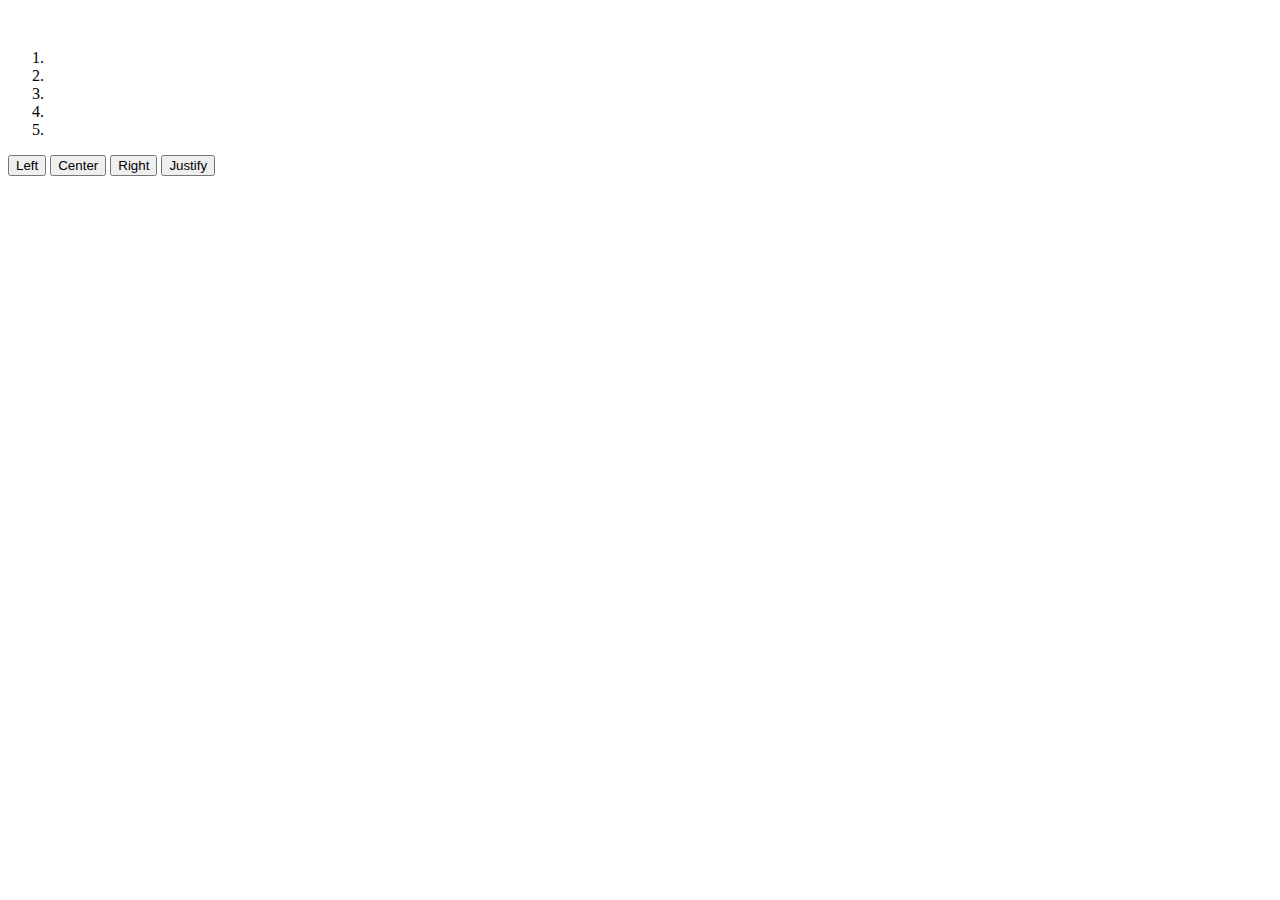
<file: src/main/resources/templates/airqualities.html>
<!DOCTYPE html>
<html
  lang="en"
  layout:decorate="~{layouts/pagelayout}"
  xmlns:layout="http://www.ultraq.net.nz/thymeleaf/layout"
  xmlns:th="http://www.thymeleaf.org"
>
  <head>
    <title>Quản lý chất lượng không khí</title>
    <link rel="stylesheet" th:src="@{/css/cards.css}" />
    <script src="//d3js.org/d3.v3.min.js"></script>
    <base href="/" />
  </head>
  <body>
    <div layout:fragment="content" style="padding-top: 2%;">
      <div class="container-fluid">
        <div class="row card">
          <div class="col-md-12">
            <div class="row">
              <div class="col-md-3">
                <div class="card">
                  <div class="card-body">
                    <ol>
                      <li
                        class="list-item"
                        th:text="${'Nhiệt độ: '+ts.temperature}"
                      ></li>
                      <li
                        class="list-item"
                        th:text="${'Độ ẩm: '+ts.humidity}"
                      ></li>
                      <li class="list-item" th:text="${'PPM: '+ts.correctedPPM}"></li>
                      <li class="list-item" th:text="${'Trạng thái thời tiết: '+ts.weather}"></li>
                      <li class="list-item" th:text="${'Dự đoán mưa: Không mưa'}"></li>
                    </ol>
                  </div>
                  <div
                    class="card-footer"
                    th:text="${'Cập nhật lần cuối: '+ ts.time.toString()}"
                  ></div>
                </div>
              </div>
              <div class="col-md-9">
                <div id="my_dataviz"></div>
              </div>
            </div>
            <div class="row">
              <div class="col-md-4"></div>
              <div class="col-md-4">
                <div class="btn-group" role="group">
                  <button class="btn btn-secondary" type="button">
                    Left
                  </button>
                  <button class="btn btn-secondary" type="button">
                    Center
                  </button>
                  <button class="btn btn-secondary" type="button">
                    Right
                  </button>
                  <button class="btn btn-secondary" type="button">
                    Justify
                  </button>
                </div>
              </div>
              <div class="col-md-4"></div>
            </div>
          </div>
        </div>
      </div>
    </div>
    <th:block layout:fragment="scriptFragment">
      <script th:src="@{/js/locations.js}"></script>
      <script th:inline="javascript">
        var Data =[[${data}]];
        Data = JSON.parse(Data);
      </script>
      <script type="text/javascript" th:src="@{/js/d3visual.js}"></script>
    </th:block>
  </body>
</html>
</file>
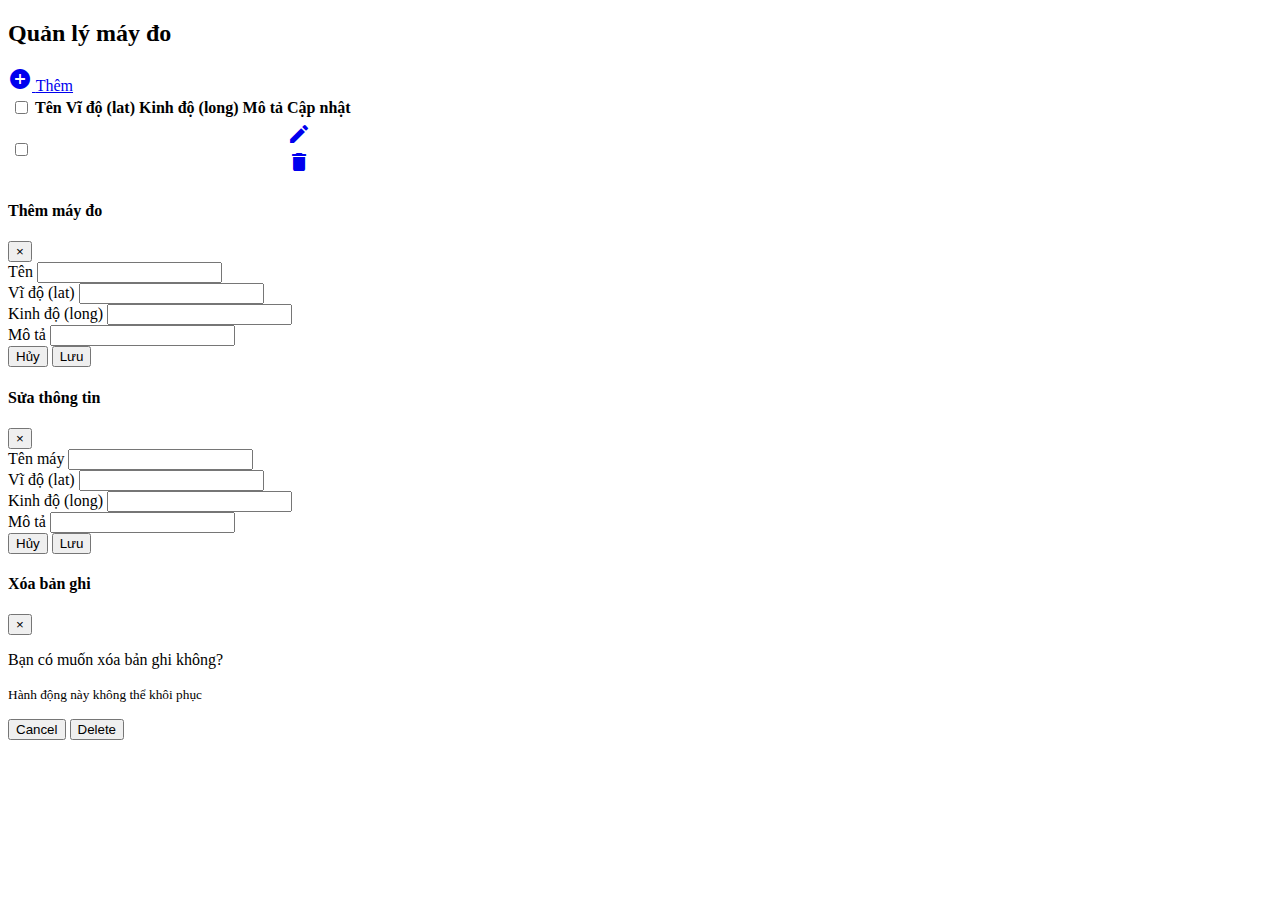
<file: src/main/resources/templates/locations.html>
<!DOCTYPE HTML>
<html
    lang="en"
    layout:decorate="~{layouts/pagelayout}"
    xmlns:layout="http://www.ultraq.net.nz/thymeleaf/layout"
    xmlns:th="http://www.thymeleaf.org">
<head>
    <title>Quản lý máy đo</title>
    <link href="https://fonts.googleapis.com/icon?family=Material+Icons" rel="stylesheet">
    <link rel="stylesheet" th:href="@{/css/crud_table.css}"/>
</head>
<body>
<div layout:fragment="content">
<!--    <p th:text="${locations}"></p>-->
    <div class="container">
        <div class="table-wrapper">
            <div class="table-title">
                <div class="row">
                    <div class="col-sm-6">
                        <h2>Quản lý máy đo</h2>
                    </div>
                    <div class="col-sm-6">
                        <a class="btn btn-success" data-toggle="modal" href="#addLocationModal"><i
                                class="material-icons">&#xE147;</i> <span>Thêm</span></a>
<!--                        <a class="btn btn-danger" data-toggle="modal" href="#removeLocationModal"><i-->
<!--                                class="material-icons">&#xE15C;</i> <span>Xóa</span></a>-->
                    </div>
                </div>
            </div>
            <table class="table table-striped table-hover">
                <thead>
                <tr>
                    <th>
           <span class="custom-checkbox">
            <input id="selectAll" type="checkbox">
            <label for="selectAll"></label>
           </span>
                    </th>
                    <th>Tên</th>
                    <th>Vĩ độ (lat)</th>
                    <th>Kinh độ (long)</th>
                    <th>Mô tả</th>
                    <th>Cập nhật</th>
                </tr>
                </thead>
                <tbody id="location-table-body" th:fragment="locations-table">
                <th:block th:each="location: ${locations}">
                    <tr>
                        <td>
                            <span class="custom-checkbox">
                            <input id="checkbox1" name="options[]" type="checkbox" value="1">
                            <label for="checkbox1"></label>
                            </span>
                        </td>
                        <td>
                            <p th:text="${location.name}"></p>
                        </td>
                        <td>
                            <p th:text="${location.locationLat}"></p>
                        </td>
                        <td>
                            <p th:text="${location.locationLong}"></p>
                        </td>
                        <td>
                            <p th:text="${location.description}"></p>
                        </td>
                        <td>
                            <div id="editALocation"
                                 th:attr="data-location-name=${location.name}, data-location-desc=${location.description},
                            data-location-lat=${location.locationLat}, data-location-long=${location.locationLong}">
                                <a class="edit" data-toggle="modal" href="#editLocationModal">
                                    <i class="material-icons"
                                       data-toggle="tooltip"
                                       title="Chỉnh sửa">&#xE254;
                                    </i>
                                </a>
                            </div>
                            <div id="removeALocation" th:attr="data-content=${location.name}, data-location-id=${location.id}">
                                <a class="delete" data-toggle="modal" href="#removeLocationModal">
                                    <i class="material-icons"
                                       data-toggle="tooltip"
                                       title="Xóa">&#xE872;
                                    </i>
                                </a>
                            </div>
                        </td>
                    </tr>
                </th:block>
                </tbody>
            </table>
        </div>
    </div>

    <div class="modal fade" id="addLocationModal">
        <div class="modal-dialog">
            <div class="modal-content">
                <form id="formAddLocationModal">
                    <div class="modal-header">
                        <h4 class="modal-title">Thêm máy đo</h4>
                        <button aria-hidden="true" class="close" data-dismiss="modal" type="button">&times;</button>
                    </div>
                    <div class="modal-body">
                        <div class="form-group">
                            <label for="addName">Tên</label>
                            <input class="form-control" id="addName" required type="text">
                        </div>
                        <div class="form-group">
                            <label for="addLat">Vĩ độ (lat)</label>
                            <input class="form-control" id="addLat" type="text">
                        </div>
                        <div class="form-group">
                            <label for="addLong">Kinh độ (long)</label>
                            <input class="form-control" id="addLong" type="text">
                        </div>
                        <div class="form-group">
                            <label for="addDescription">Mô tả</label>
                            <input class="form-control" id="addDescription">
                        </div>
                    </div>
                    <div class="modal-footer">
                        <input class="btn btn-default" data-dismiss="modal" type="button" value="Hủy">
                        <input class="btn btn-success" type="submit" value="Lưu">
                    </div>
                </form>
            </div>
        </div>
    </div>

    <div class="modal fade" id="editLocationModal">
        <div class="modal-dialog">
            <div class="modal-content">
                <form id="formEditLocationModal">
                    <div class="modal-header">
                        <h4 class="modal-title">Sửa thông tin</h4>
                        <button aria-hidden="true" class="close" data-dismiss="modal" type="button">&times;</button>
                    </div>
                    <div class="modal-body">
                        <div class="form-group">
                            <label for="editName">Tên máy</label>
                            <input class="form-control" id="editName" required type="text">
                        </div>
                        <div class="form-group">
                            <label for="editLat">Vĩ độ (lat)</label>
                            <input class="form-control" id="editLat" type="text">
                        </div>
                        <div class="form-group">
                            <label for="editLong">Kinh độ (long)</label>
                            <input class="form-control" id="editLong" type="text">
                        </div>
                        <div class="form-group">
                            <label for="editDesc">Mô tả</label>
                            <input class="form-control" id="editDesc">
                        </div>
                    </div>
                    <div class="modal-footer">
                        <input class="btn btn-default" data-dismiss="modal" type="button" value="Hủy">
                        <input id="btnUserUpdate" class="btn btn-info" type="submit" value="Lưu">
                    </div>
                </form>
            </div>
        </div>
    </div>

    <div class="modal fade" id="removeLocationModal">
        <div class="modal-dialog">
            <div class="modal-content">
                <form id="formRemoveLocationModal">
                    <div class="modal-header">
                        <h4 class="modal-title">Xóa bản ghi</h4>
                        <button aria-hidden="true" class="close" data-dismiss="modal" type="button">&times;</button>
                    </div>
                    <div class="modal-body">
                        <p>Bạn có muốn xóa bản ghi không?</p>
                        <p id="mainContent" style="height: fit-content"></p>
                        <p id="location-id" style="display: none"></p>
                        <p class="text-warning"><small>Hành động này không thể khôi phục</small></p>
                    </div>
                    <div class="modal-footer">
                        <input class="btn btn-default" data-dismiss="modal" type="button" value="Cancel">
                        <input class="btn btn-danger" type="submit" value="Delete">
                    </div>
                </form>
            </div>
        </div>
    </div>
</div>
<th:block layout:fragment="scriptFragment">
    <script th:src="@{/js/locations.js}"></script>
</th:block>
</body>
</html>
</file>
